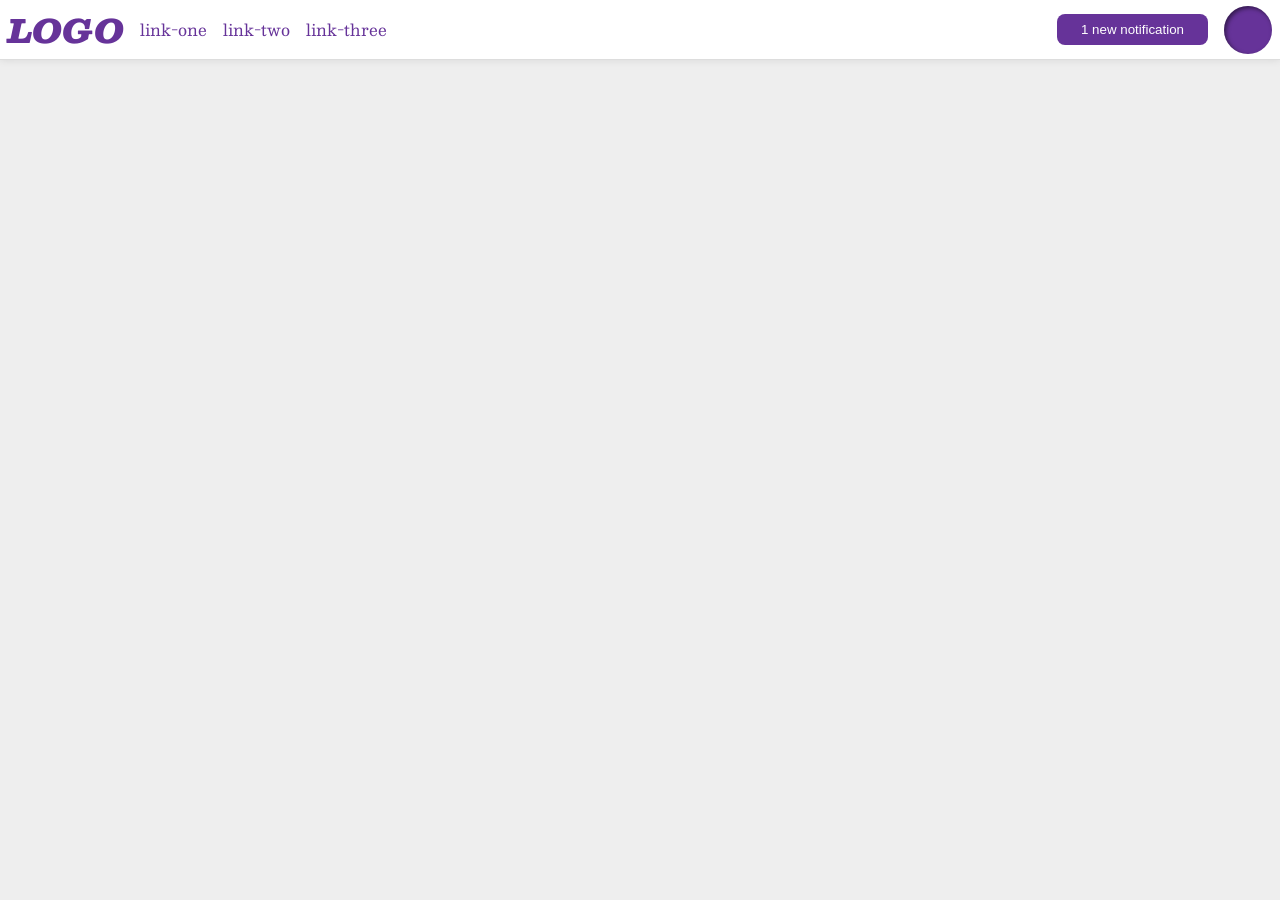
<file: foundations/flex/03-flex-header-2/index.html>
<!DOCTYPE html>
<html lang="en">
  <head>
    <meta charset="UTF-8">
    <meta http-equiv="X-UA-Compatible" content="IE=edge">
    <meta name="viewport" content="width=device-width, initial-scale=1.0">
    <title>Flex Header 2</title>
    <link rel="stylesheet" href="style.css">
  </head>
  <body>
    <div class="header">
      <div class="left-header">
        <div class="logo">
          LOGO
        </div>
        <ul class="links">
          <li><a href="https://google.com">link-one</a></li>
          <li><a href="https://google.com">link-two</a></li>
          <li><a href="https://google.com">link-three</a></li>
        </ul>        
      </div>

      <div class="right-header">
        <button class="notifications">
          1 new notification
        </button>
        <div class="profile-image"></div>        
      </div>

    </div>
  </body>
</html>
</file>
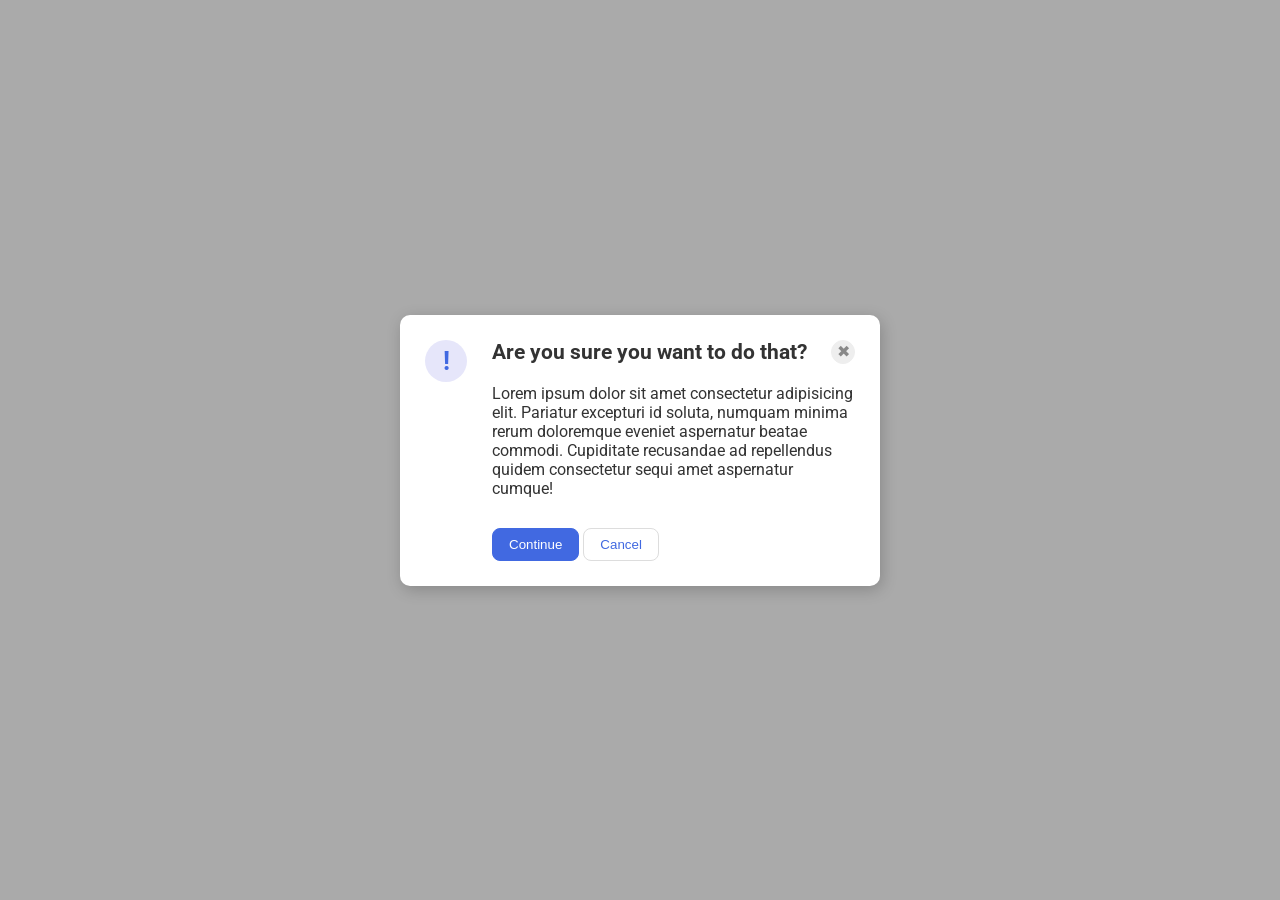
<file: foundations/flex/05-flex-modal/index.html>
<!DOCTYPE html>
<html lang="en">
  <head>
    <meta charset="UTF-8">
    <meta http-equiv="X-UA-Compatible" content="IE=edge">
    <meta name="viewport" content="width=device-width, initial-scale=1.0">
    <link rel="stylesheet" href="style.css">
    <title>Modal</title>
  </head>
  <body>
    <div class="modal">
      <div class="icon">!</div>

      <div class="warning">
        <div id="exit-line">
          <div class="header">Are you sure you want to do that?</div>
          <button class="close-button">✖</button>          
        </div>

        <div class="text">Lorem ipsum dolor sit amet consectetur adipisicing elit. Pariatur excepturi id soluta, numquam minima rerum doloremque eveniet aspernatur beatae commodi. Cupiditate recusandae ad repellendus quidem consectetur sequi amet aspernatur cumque!</div>
        <button class="continue">Continue</button>
        <button class="cancel">Cancel</button>
      </div>

    </div>
  </body>
</html>
</file>
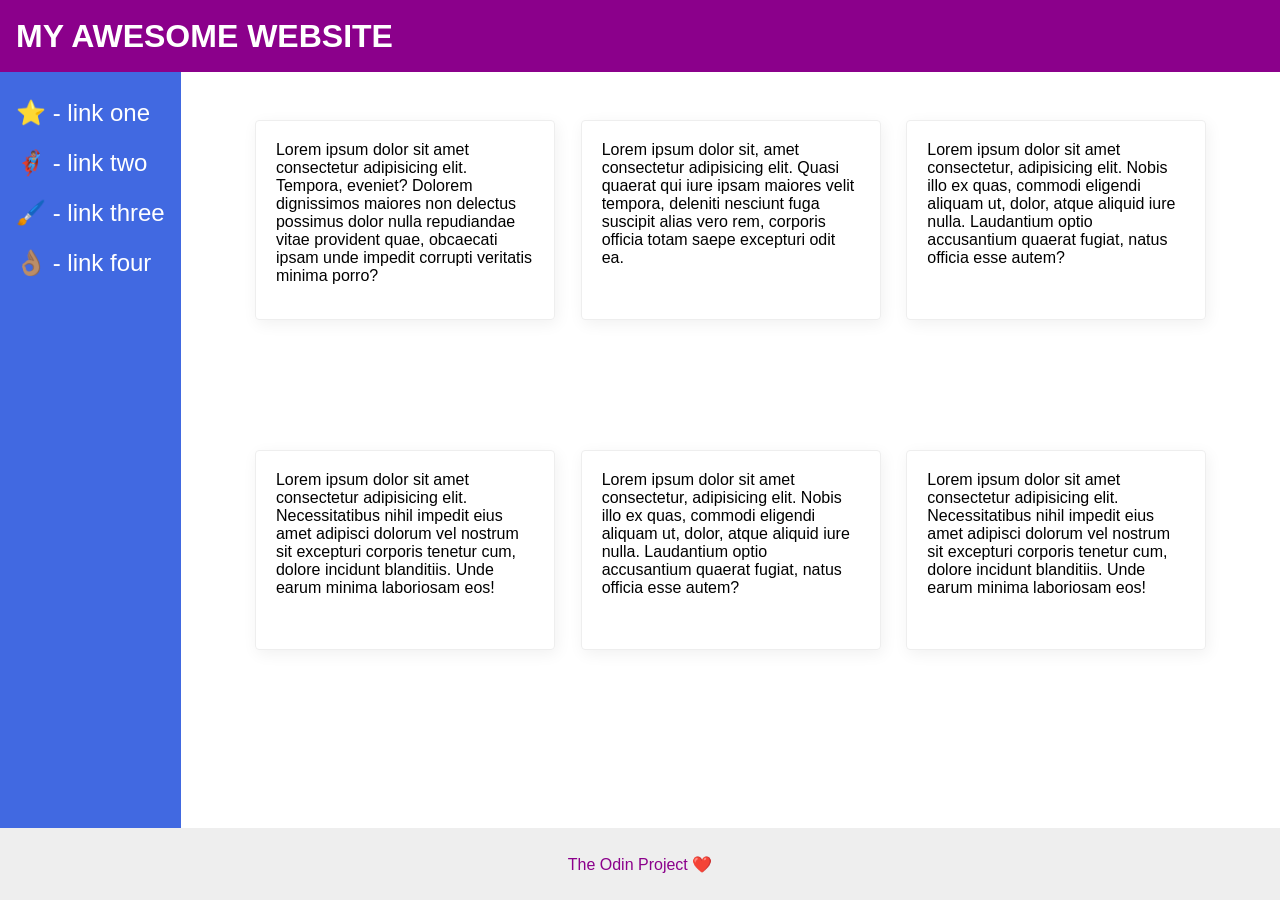
<file: foundations/flex/07-flex-layout-2/index.html>
<!DOCTYPE html>
<html lang="en">
  <head>
    <meta charset="UTF-8">
    <meta http-equiv="X-UA-Compatible" content="IE=edge">
    <meta name="viewport" content="width=device-width, initial-scale=1.0">
    <title>The Holy Grail</title>
    <link rel="stylesheet" href="style.css">
  </head>
  <body>
    <div class="header">
      MY AWESOME WEBSITE
    </div>
    
    <div class="content">
      <div class="sidebar">
        <ul>
          <li><a href="#">⭐ - link one</a></li>
          <li><a href="#">🦸🏽‍♂️ - link two</a></li>
          <li><a href="#">🖌️ - link three</a></li>
          <li><a href="#">👌🏽 - link four</a></li>
        </ul>
      </div>

      <div class="card-collection">
        <div class="card">Lorem ipsum dolor sit amet consectetur adipisicing elit. Tempora, eveniet? Dolorem dignissimos maiores non delectus possimus dolor nulla repudiandae vitae provident quae, obcaecati ipsam unde impedit corrupti veritatis minima porro?</div>
        <div class="card">Lorem ipsum dolor sit, amet consectetur adipisicing elit. Quasi quaerat qui iure ipsam maiores velit tempora, deleniti nesciunt fuga suscipit alias vero rem, corporis officia totam saepe excepturi odit ea.</div>
        <div class="card">Lorem ipsum dolor sit amet consectetur, adipisicing elit. Nobis illo ex quas, commodi eligendi aliquam ut, dolor, atque aliquid iure nulla. Laudantium optio accusantium quaerat fugiat, natus officia esse autem?</div>
        <div class="card">Lorem ipsum dolor sit amet consectetur adipisicing elit. Necessitatibus nihil impedit eius amet adipisci dolorum vel nostrum sit excepturi corporis tenetur cum, dolore incidunt blanditiis. Unde earum minima laboriosam eos!</div>
        <div class="card">Lorem ipsum dolor sit amet consectetur, adipisicing elit. Nobis illo ex quas, commodi eligendi aliquam ut, dolor, atque aliquid iure nulla. Laudantium optio accusantium quaerat fugiat, natus officia esse autem?</div>
        <div class="card">Lorem ipsum dolor sit amet consectetur adipisicing elit. Necessitatibus nihil impedit eius amet adipisci dolorum vel nostrum sit excepturi corporis tenetur cum, dolore incidunt blanditiis. Unde earum minima laboriosam eos!</div>
      </div>
    </div>

    <div class="footer">
      The Odin Project ❤️
    </div>
  </body>
</html>
</file>
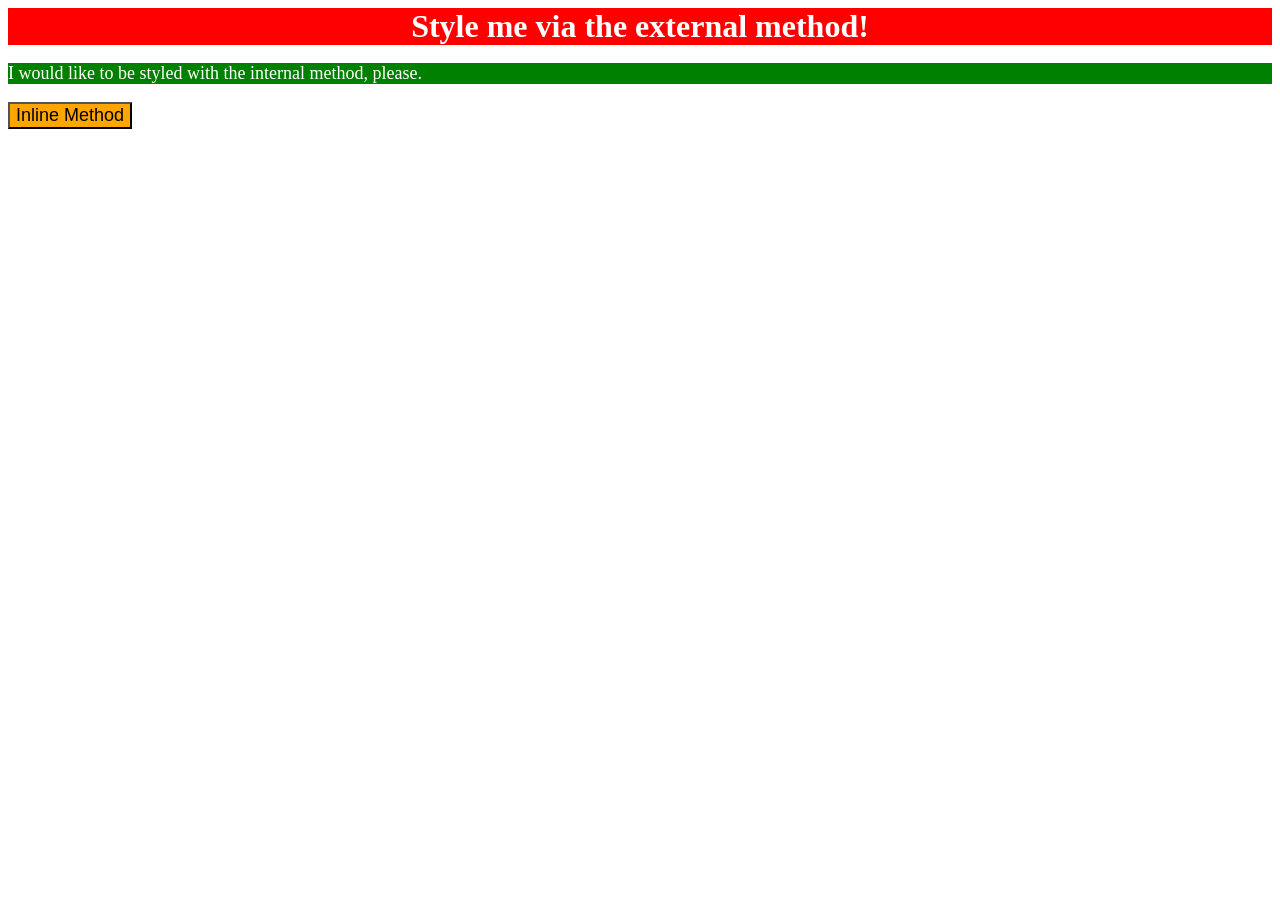
<file: foundations/intro-to-css/01-css-methods/index.html>
<!DOCTYPE html>
<html lang="en">
  <head>
    <meta charset="UTF-8">
    <meta http-equiv="X-UA-Compatible" content="IE=edge">
    <meta name="viewport" content="width=device-width, initial-scale=1.0">
    <title>Methods for Adding CSS</title>
    <link rel="stylesheet" href="styles.css">
    <style>
      p {
        background-color: green;
        color: white;
        font-size: 18px;
      }
    </style>
  </head>
  <body>
    <div>Style me via the external method!</div>
    <p>I would like to be styled with the internal method, please.</p>
    <button style="background-color: orange; font-size: 18px;">Inline Method</button>
  </body>
</html>
</file>
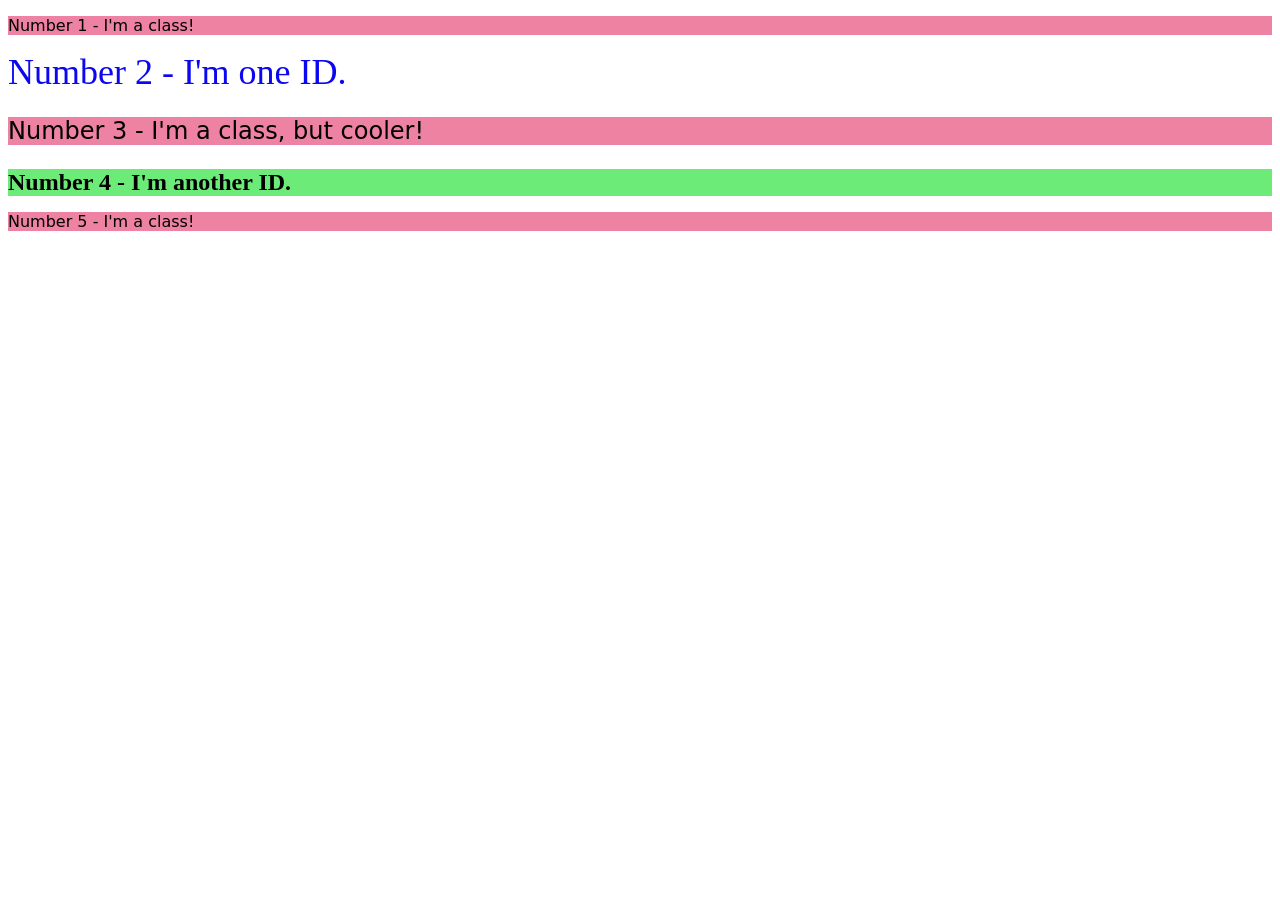
<file: foundations/intro-to-css/02-class-id-selectors/index.html>
<!DOCTYPE html>
<html lang="en">
  <head>
    <meta charset="UTF-8">
    <meta http-equiv="X-UA-Compatible" content="IE=edge">
    <meta name="viewport" content="width=device-width, initial-scale=1.0">
    <title>Class and ID Selectors</title>
    <link rel="stylesheet" href="style.css">
  </head>
  <body>
    <p class="odds">Number 1 - I'm a class!</p>
    <div id="blue">Number 2 - I'm one ID.</div>
    <p class="odds big">Number 3 - I'm a class, but cooler!</p>
    <div id="green">Number 4 - I'm another ID.</div>
    <p class="odds">Number 5 - I'm a class!</p>
  </body>
</html>
</file>
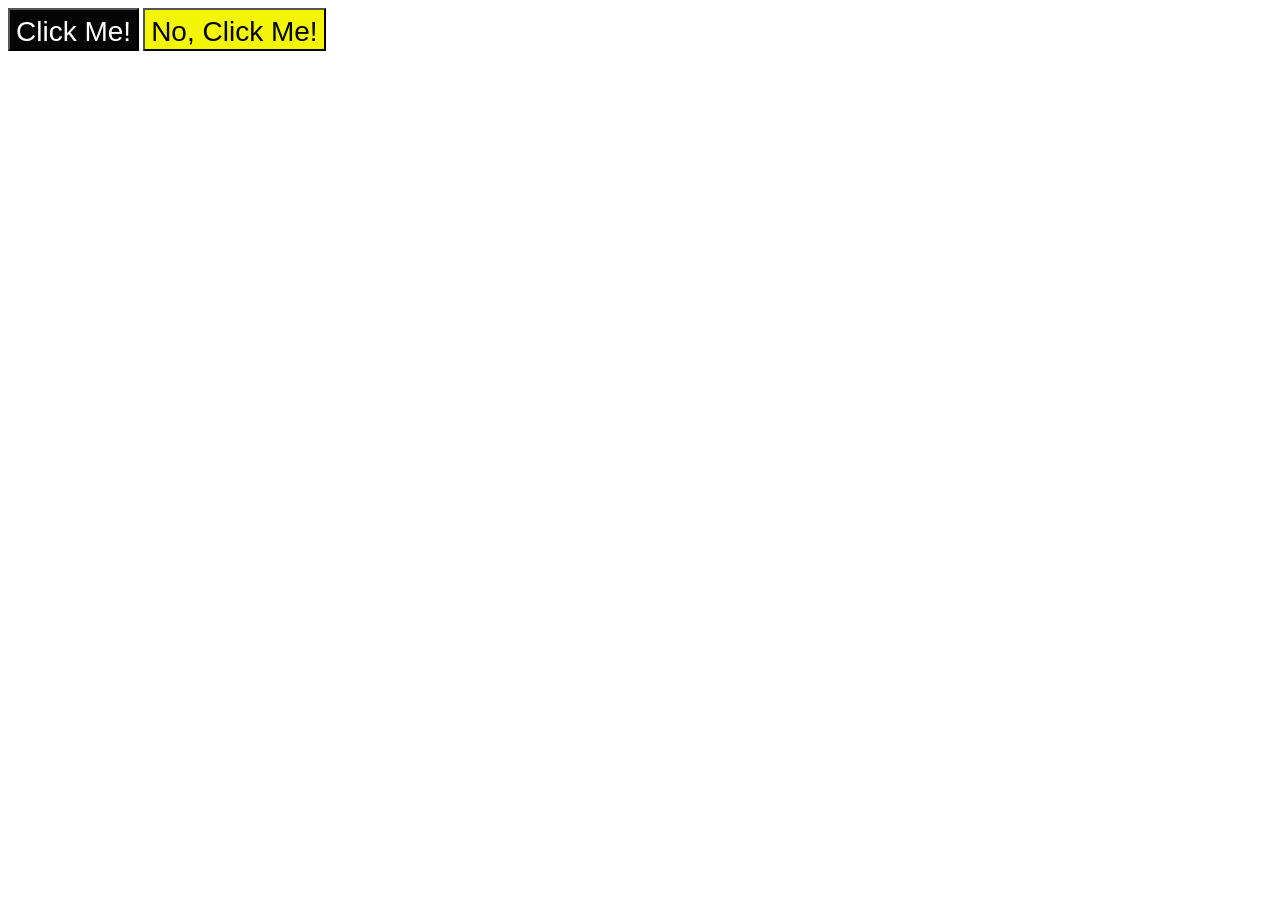
<file: foundations/intro-to-css/03-grouping-selectors/index.html>
<!DOCTYPE html>
<html lang="en">
  <head>
    <meta charset="UTF-8">
    <meta http-equiv="X-UA-Compatible" content="IE=edge">
    <meta name="viewport" content="width=device-width, initial-scale=1.0">
    <title>Grouping Selectors</title>
    <link rel="stylesheet" href="style.css">
  </head>
  <body>
    <button class="black">Click Me!</button>
    <button class="yellow">No, Click Me!</button>
  </body>
</html>
</file>
<file: foundations/flex/03-flex-header-2/style.css>
/* this is some magical font-importing.  
you'll learn about it later. */
@import url('https://fonts.googleapis.com/css2?family=Besley:ital,wght@0,400;1,900&display=swap');

body {
  margin: 0;
  background: #eee;
  font-family: Besley, serif;
}

.header {
  background: white;
  border-bottom: 1px solid #ddd;
  box-shadow: 0 0 8px rgba(0,0,0,.1);
  display: flex;
  justify-content: space-between;
  align-items: center;
}

.profile-image {
  background: rebeccapurple;
  box-shadow: inset 2px 2px 4px rgba(0,0,0,.5);
  border-radius: 50%;
  width: 48px;
  height: 48px;
}

.logo {
  color: rebeccapurple;
  font-size: 32px;
  font-weight: 900;
  font-style: italic;
}

button {
  border: none;
  border-radius: 8px;
  background: rebeccapurple;
  color: white;
  padding: 8px 24px;
}

a {
  /* this removes the line under our links */
  text-decoration: none;
  color: rebeccapurple;
}

ul {
  list-style-type: none;
  display: flex;
  gap: 16px;
  padding: 0;
}

.left-header,
.right-header {
  display: flex;
  align-items: center;
  margin: 0 8px;
  gap: 16px;
}
</file>
<file: foundations/flex/05-flex-modal/style.css>
@import url('https://fonts.googleapis.com/css2?family=Roboto:wght@400;700&display=swap');

* {
  box-sizing: border-box;
  margin: 0;
  padding: 0;
}
html, body {
  height: 100%;
}

body {
  font-family: Roboto, sans-serif;
  margin: 0;
  background: #aaa;
  color: #333;
  /* I'll give you this one for free lol */
  display: flex;
  align-items: center;
  justify-content: center;
}

.modal {
  background: white;
  width: 480px;
  border-radius: 10px;
  box-shadow: 2px 4px 16px rgba(0,0,0,.2);
  display: flex;
  padding: 25px; 
}

.icon {
  color: royalblue;
  font-size: 26px;
  font-weight: 700;
  background: lavender;
  width: 42px;
  height: 42px;
  border-radius: 50%;
  display: flex;
  align-items: center;
  justify-content: center;
  flex-shrink: 0;
  margin-right: 25px;
}


#exit-line {
  display: flex;
  align-items: center;
  justify-content: space-between;
  margin-bottom: 20px;
}

.header {
  font-size: 1.3em;
  font-weight: bold;
}
.close-button {
  background: #eee;
  border-radius: 50%;
  color: #888;
  font-weight: 400;
  font-size: 16px;
  height: 24px;
  width: 24px;
  display: flex;
  align-items: center;
  justify-content: center;
  border: 1px solid #eee;
  padding: 0;
}

.text {
  margin-bottom: 30px;
}
button {
  cursor: pointer;
  padding: 8px 16px;
  border-radius: 8px;
}

button.continue {
  background: royalblue;
  border: 1px solid royalblue;
  color: white;
}

button.cancel {
  background: white;
  border: 1px solid #ddd;
  color: royalblue;
}
</file>
<file: foundations/flex/07-flex-layout-2/style.css>
* {
  box-sizing: border-box;
  margin: 0;
  padding: 0;
}

body {
  font-family: -apple-system, BlinkMacSystemFont, 'Segoe UI', Roboto, Oxygen, Ubuntu, Cantarell, 'Open Sans', 'Helvetica Neue', sans-serif;
  margin: 0;
  min-height: 100vh;
  display: flex;
  flex-direction: column;
  
}

.header {
  display: flex;
  height: 72px;
  background: darkmagenta;
  color: white;
  font-size: 32px;
  font-weight: 900;
  align-items: center;
  padding-left: 16px;
}

.content {
  display: flex;
  flex-grow: 1;
}

.footer {
  height: 72px;
  background: #eee;
  color: darkmagenta;
  display: flex;
  justify-content: center;
  align-items: center;
}

.sidebar {
  width: 300px;
  background: royalblue;
  box-sizing: border-box;
  padding: 16px;
}

li {
  list-style: none;
}

a {
  text-decoration: none;
  color: white;
  line-height: 50px;
  font-size: 24px;
}

.card-collection {
  display: flex;
  flex-wrap: wrap;
  justify-content: space-evenly;
  padding: 48px;
}

.card {
  border: 1px solid #eee;
  box-shadow: 2px 4px 16px rgba(0,0,0,.06);
  border-radius: 4px;
  height: 200px;
  width: 300px;
  padding: 20px;
}
</file>
<file: foundations/intro-to-css/01-css-methods/styles.css>
div {
    background-color: red;
    color: white;
    font-size: 32px;
    font-weight: bold;
    text-align: center;
}
</file>
<file: foundations/intro-to-css/02-class-id-selectors/style.css>
/* Add CSS Styling */
.odds {
    background-color: #ed82a2;
    font-family: "Verdana", "DejaVu Sans", sans-serif;
}

#blue {
    color: #0b07f0;
    font-size: 36px;
}

.big {
    font-size: 24px;
}

#green {
    background-color: #6ceb79;
    font-size: 24px;
    font-weight: bold;
}
</file>
<file: foundations/intro-to-css/03-grouping-selectors/style.css>
/* Add CSS Styling */
button {
    font-size: 28px;
    font-family: "Helvetica", "Times New Roman", sans-serif;
    text-align: center;
    padding-top: 6px;
}

.black {
    background-color: #050505;
    color: white;
    border-style: 
}

.yellow {
    background-color: #f3f705;
    color: #050505;
}
</file>
